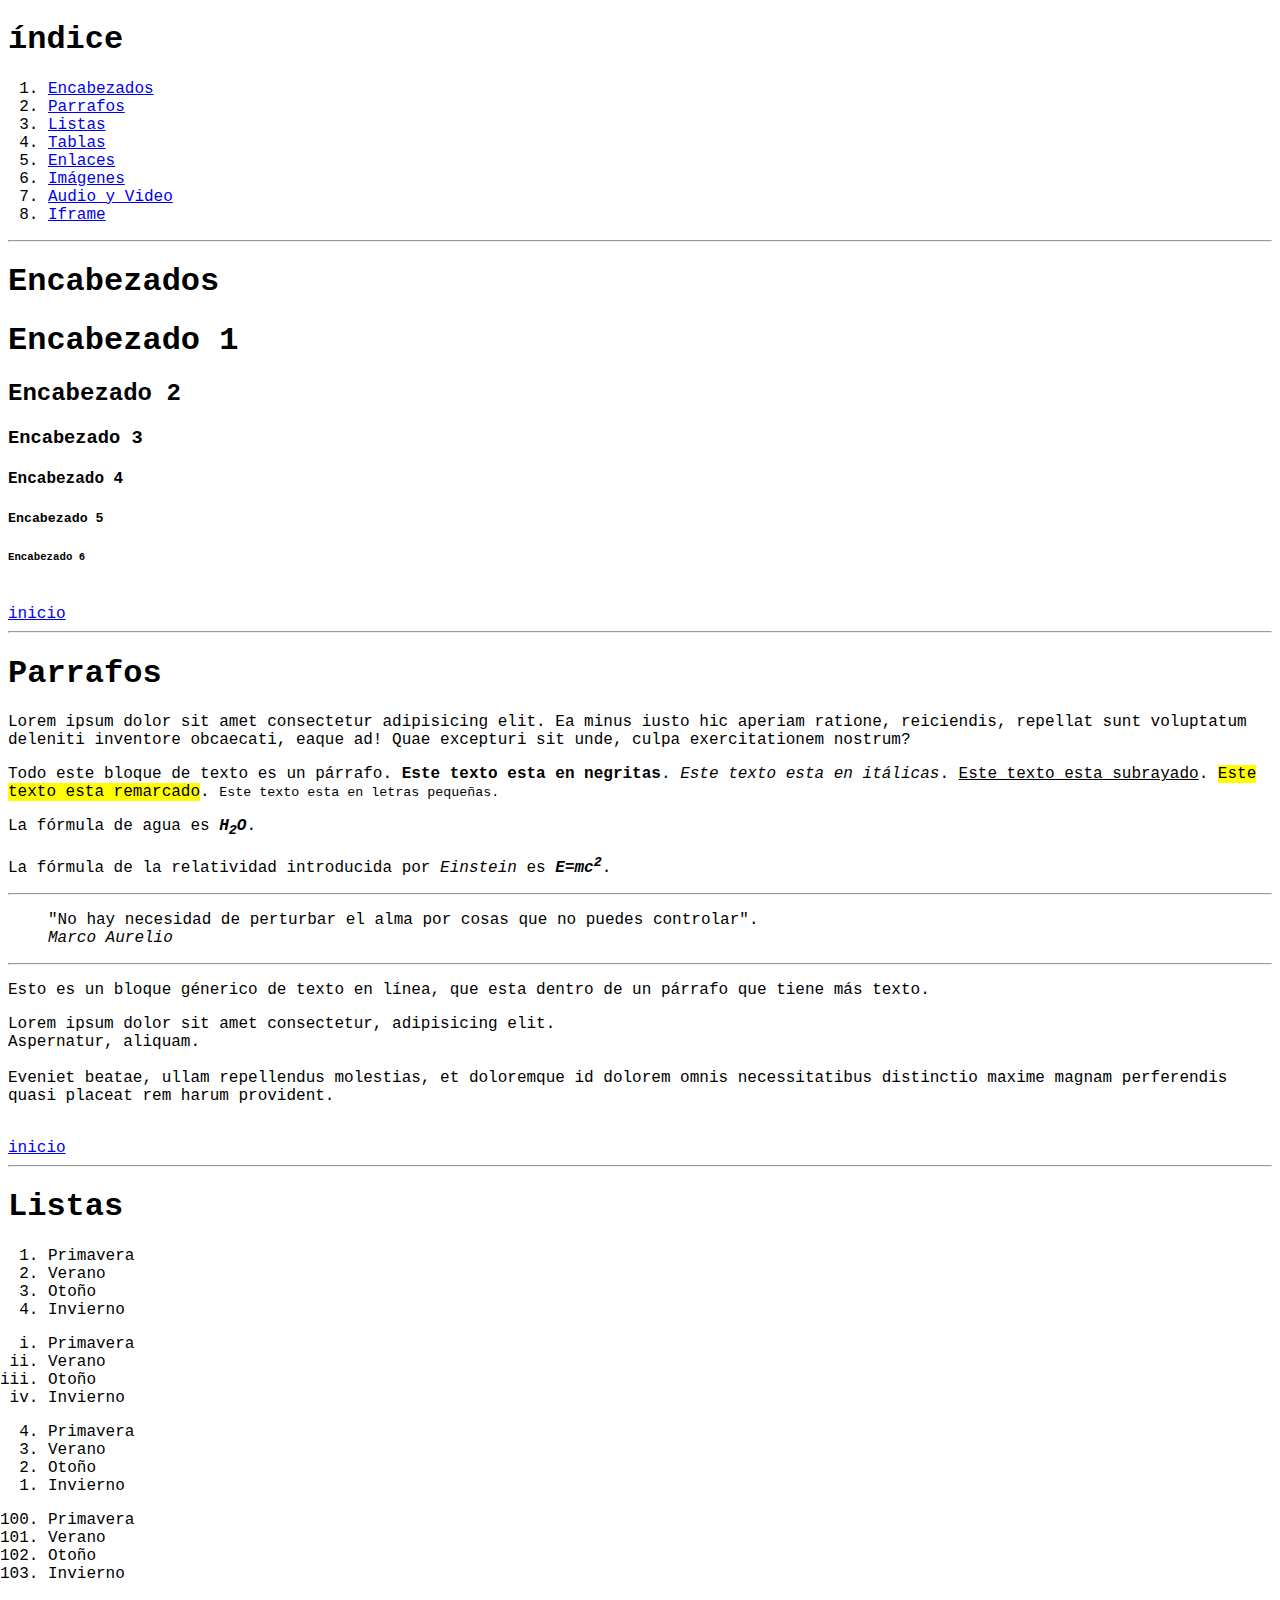
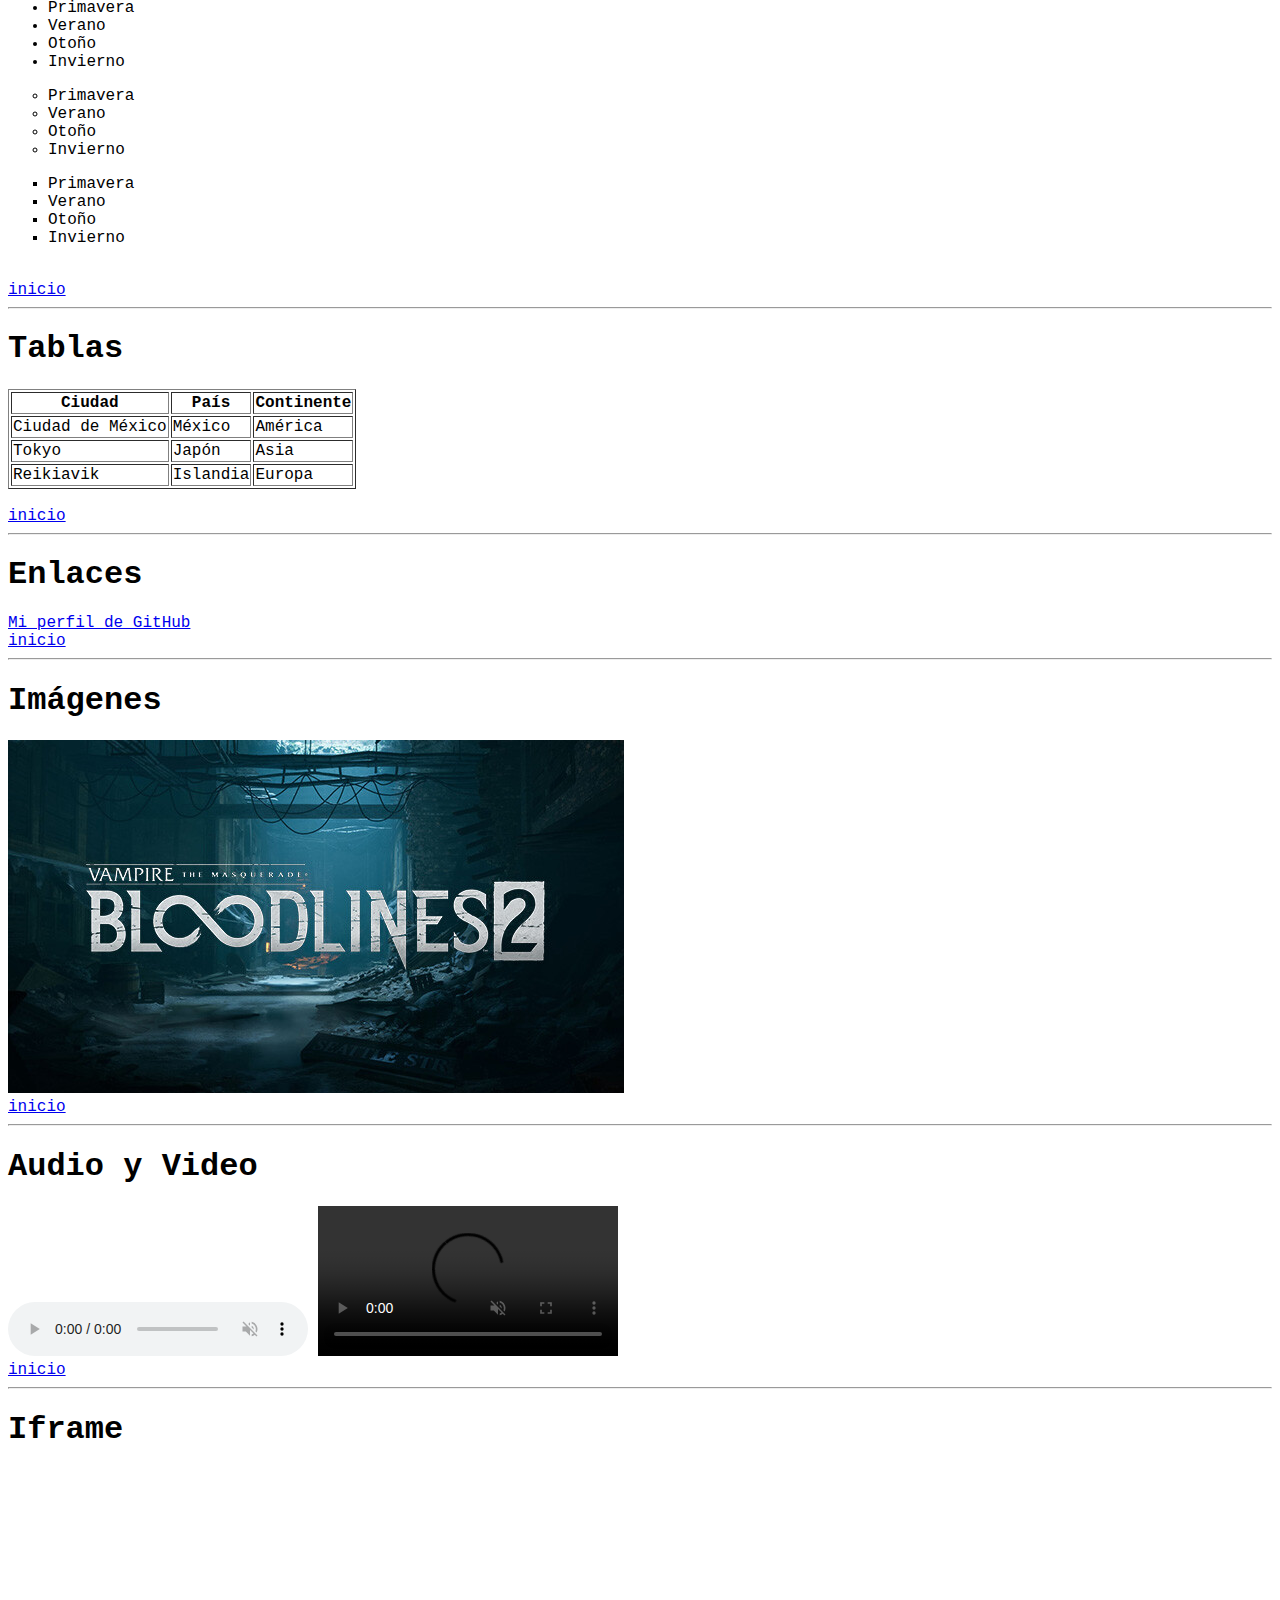
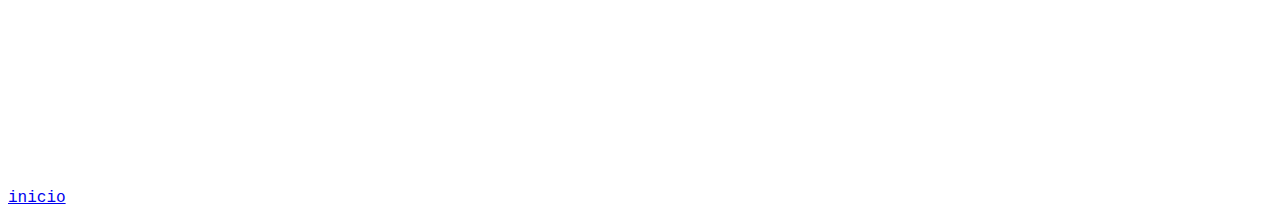
<file: html/index.html>
<!DOCTYPE html>
<html lang="es-CL">
<head>
    <meta charset="UTF-8">
    <meta name="viewport" content="width=device-width, initial-scale=1.0">
    <title>Fundamentos de HTML</title>
    <Meta name="description" content="En este documento están los fundamentos de html"/>
    <link rel="icon" href="https://blog.logomyway.com/wp-content/uploads/2021/08/skyrim-logo-PNG.png"/>
    <link rel="stylesheet" href="/CSS/style.css">
</head>
<body>
    <h1 id="índice">índice</h1>
    <ol>
        <li><a href="#Encabezado">Encabezados</a></li>
        <li><a href="#Parrafos">Parrafos</a></li>
        <li><a href="#Listas">Listas</a></li>
        <li><a href="#Tablas">Tablas</a></li>
        <li><a href="#Enlaces">Enlaces</a></li>
        <li><a href="#Imágenes">Imágenes</a></li>
        <li><a href="#Audio">Audio y Video</a></li>
        <li><a href="#Iframe">Iframe</a></li>
    </ol>
    <hr>
    <h1 id="Encabezado"> Encabezados</h1>
    <h1>Encabezado 1</h1>
    <h2>Encabezado 2</h2>
    <h3>Encabezado 3</h3>
    <h4>Encabezado 4</h4>
    <h5>Encabezado 5</h5>
    <h6>Encabezado 6</h6>
    <br>
    <a href="#índice">inicio</a>
    <hr>
    <h1 id="Parrafos">Parrafos</h1>
    <p>
        Lorem ipsum dolor sit amet consectetur adipisicing elit. Ea minus iusto hic aperiam ratione, reiciendis,
        repellat sunt voluptatum deleniti inventore obcaecati, eaque ad! Quae excepturi sit unde, culpa
        exercitationem nostrum?
    </p>
    <p>
        Todo este bloque de texto es un párrafo. <b>Este texto esta en negritas</b>. <i>Este texto esta en
        itálicas</i>. <u>Este texto esta subrayado</u>. <mark>Este texto esta remarcado</mark>. <small>Este texto
        esta en letras pequeñas.</small>
    </p>
    <p>
        La fórmula de agua es <b><i>H<sub>2</sub>O</i></b>.
    </p>
    <p>
        La fórmula de la relatividad introducida por <i>Einstein</i> es <b><i>E=mc<sup>2</sup></i></b>.
    </p>
    <hr/>
    <blockquote>
        "No hay necesidad de perturbar el alma por cosas que no puedes controlar".
        <br/>
        <cite>Marco Aurelio</cite>
    </blockquote>
    <hr/>
    <p>
        Esto es un <span>bloque génerico de texto en línea</span>, que esta dentro de un párrafo que tiene más
        texto.
    </p>
    <p>
        Lorem ipsum dolor sit amet consectetur, adipisicing elit. <br/> Aspernatur, aliquam. <br/><br/>Eveniet beatae,
        ullam repellendus molestias, et doloremque id dolorem omnis necessitatibus distinctio maxime magnam
        perferendis quasi placeat rem harum provident.
    </p>
    <br>
    <a href="#índice">inicio</a>
    <hr>
    <h1 id="Listas">Listas</h1>
    <ol>
        <li>Primavera</li>
        <li>Verano</li>
        <li>Otoño</li>
        <li>Invierno</li>
    </ol>
    
    <ol type="i">
        <li>Primavera</li>
        <li>Verano</li>
        <li>Otoño</li>
        <li>Invierno</li>
    </ol>     
    <ol reversed>
        <li>Primavera</li>
        <li>Verano</li>
        <li>Otoño</li>
        <li>Invierno</li>
    </ol>
    
    <ol start="100">
        <li>Primavera</li>
        <li>Verano</li>
        <li>Otoño</li>
        <li>Invierno</li>
    </ol>
    
    <ul>
        <li>Primavera</li>
        <li>Verano</li>
        <li>Otoño</li>
        <li>Invierno</li>
    </ul>
    <ul type="circle">
        <li>Primavera</li>
        <li>Verano</li>
        <li>Otoño</li>
        <li>Invierno</li>
    </ul>
    <ul type="square">
        <li>Primavera</li>
        <li>Verano</li>
        <li>Otoño</li>
        <li>Invierno</li>
    </ul>
    <br>
    <a href="#índice">inicio</a>
    <hr>
    <h1 id="Tablas">Tablas</h1>
    <table border="1">
        <tr>
            <th>Ciudad</th>
            <th>País</th>
            <th>Continente</th>
            </tr>
        <tr>
            <td>Ciudad de México</td>
            <td>México</td>
            <td>América</td>
        </tr>
        <tr>
            <td>Tokyo</td>
            <td>Japón</td>
            <td>Asia</td>
        </tr>
        <tr>
            <td>Reikiavik</td>
            <td>Islandia</td>
            <td>Europa</td>
        </tr>
    </table>
    <br>
    <a href="#índice">inicio</a>
    <hr>
    <h1 id="Enlaces">Enlaces</h1>
    <a href="https://github.com/EdsonGP723" target="_blank">Mi perfil de GitHub</a>
    <br>
    <a href="#índice">inicio</a>
    <hr>
    <h1 id="Imágenes">Imágenes</h1>
    <img src="/Images/Vampire.jpg" alt="Vampiro la mascarada bloodlines 2">
    <br>
    <a href="#índice">inicio</a>
    <hr>
    <h1 id="Audio">Audio y Video</h1>
    <audio src="https://www.youtube.com/watch?v=BIZz4A39rT4" controls muted autoplay preload"></audio>
    <video src="https://www.youtube.com/watch?v=BIZz4A39rT4" controls muted autoplay preload></video>
    <br>
    <a href="#índice">inicio</a>
    <hr>
    <h1 id="Iframe">Iframe</h1>
    <iframe width="560" height="315" src="https://www.youtube.com/embed/MJkdaVFHrto?si=Ut2qbSuZpIKOzxqw" title="YouTube video player" frameborder="0" allow="accelerometer; autoplay; clipboard-write; encrypted-media; gyroscope; picture-in-picture; web-share" allowfullscreen></iframe>
    <br>
    <a href="#índice">inicio</a>
</body>
</html>
</file>
<file: CSS/style.css>
html{
    font-family: 'Courier New';
    background-color: rgb(255, 255, 255);
    color: black;
    scroll-behavior: smooth;
}
</file>
